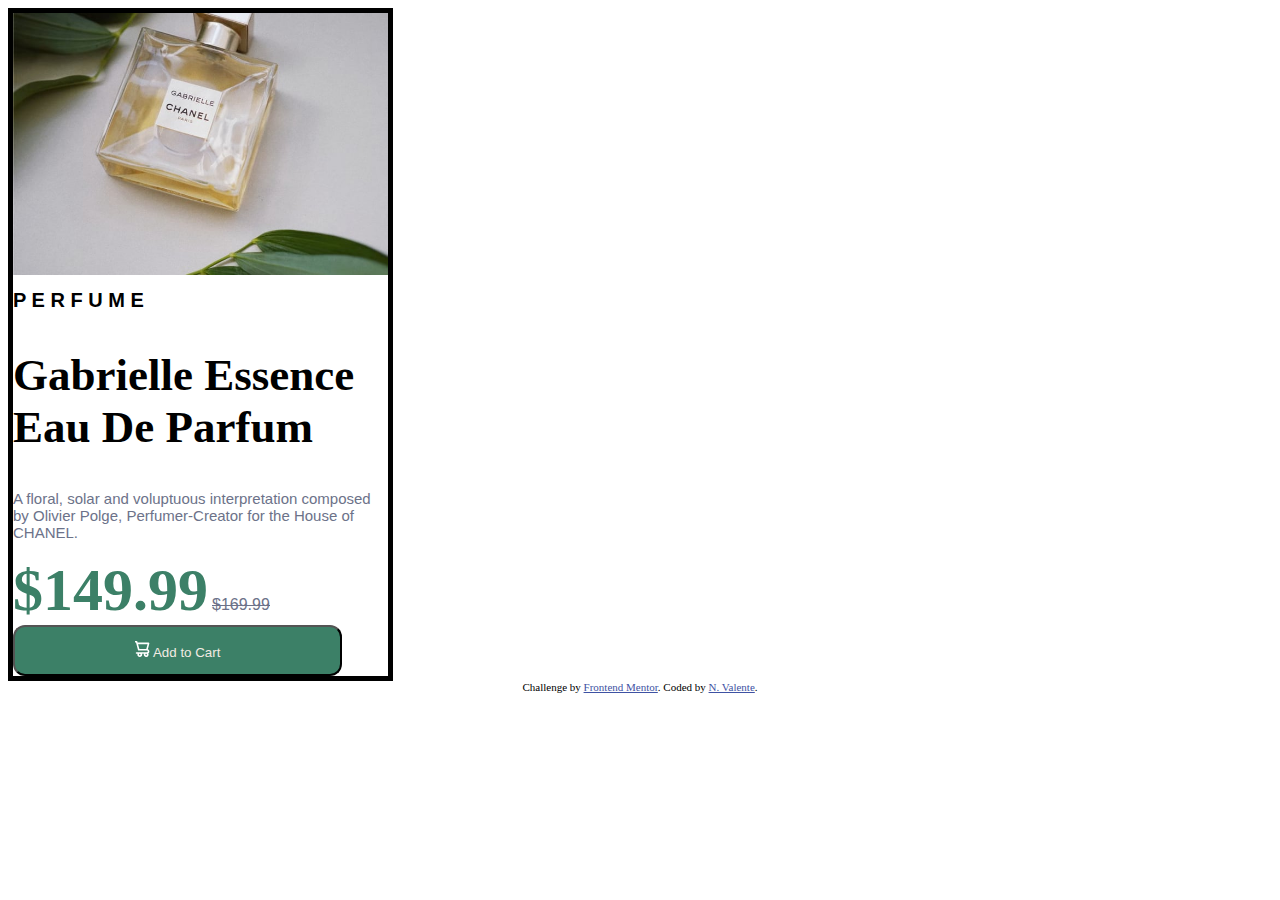
<file: index.html>
<!DOCTYPE html>
<html lang="en">
<head>
  <meta charset="UTF-8">
  <meta name="viewport" content="width=device-width, initial-scale=1.0"> <!-- displays site properly based on user's device -->
  
  <link rel="stylesheet" href="./styles.css">
  
  <title>Frontend Mentor | Product preview card component</title>

  <!-- Feel free to remove these styles or customise in your own stylesheet 👍 -->
  <style>
    .attribution { font-size: 11px; text-align: center; }
    .attribution a { color: hsl(228, 45%, 44%); }
  </style>
</head>
<body class="bodyContainer">
    <div class="mainBorder">
        <img class="image" src='./images/image-product-mobile.jpg'/> 
        <content class="content">
          <h1 class="productType"> P E R F U M E </h1>
          <h2 class="docTitle">
          Gabrielle Essence Eau De Parfum
          </h2>
          <h3 class="bodyText"> 
          A floral, solar and voluptuous interpretation composed by Olivier Polge, 
          Perfumer-Creator for the House of CHANEL.
          </h3>
        <prices>
          <newPrice class="newPrice">$149.99</newPrice>
          <s><oldPrice class="oldPrice">$169.99</oldPrice></s>
        </prices>
        <button class="button" "><svg width="15" height="16" xmlns="http://www.w3.org/2000/svg"><path d="M14.383 10.388a2.397 2.397 0 0 0-1.518-2.222l1.494-5.593a.8.8 0 0 0-.144-.695.8.8 0 0 0-.631-.28H2.637L2.373.591A.8.8 0 0 0 1.598 0H0v1.598h.983l1.982 7.4a.8.8 0 0 0 .799.59h8.222a.8.8 0 0 1 0 1.599H1.598a.8.8 0 1 0 0 1.598h.943a2.397 2.397 0 1 0 4.507 0h1.885a2.397 2.397 0 1 0 4.331-.376 2.397 2.397 0 0 0 1.12-2.021ZM11.26 7.99H4.395L3.068 3.196h9.477L11.26 7.991Zm-6.465 6.392a.8.8 0 1 1 0-1.598.8.8 0 0 1 0 1.598Zm6.393 0a.8.8 0 1 1 0-1.598.8.8 0 0 1 0 1.598Z" fill="#FFF"/></svg> Add to Cart</button>
        </content>
    </div>

  <div class="attribution">
    Challenge by <a href="https://www.frontendmentor.io?ref=challenge" target="_blank">Frontend Mentor</a>. 
    Coded by <a href="#">N. Valente</a>.
  </div>

</body>
</html>
</file>
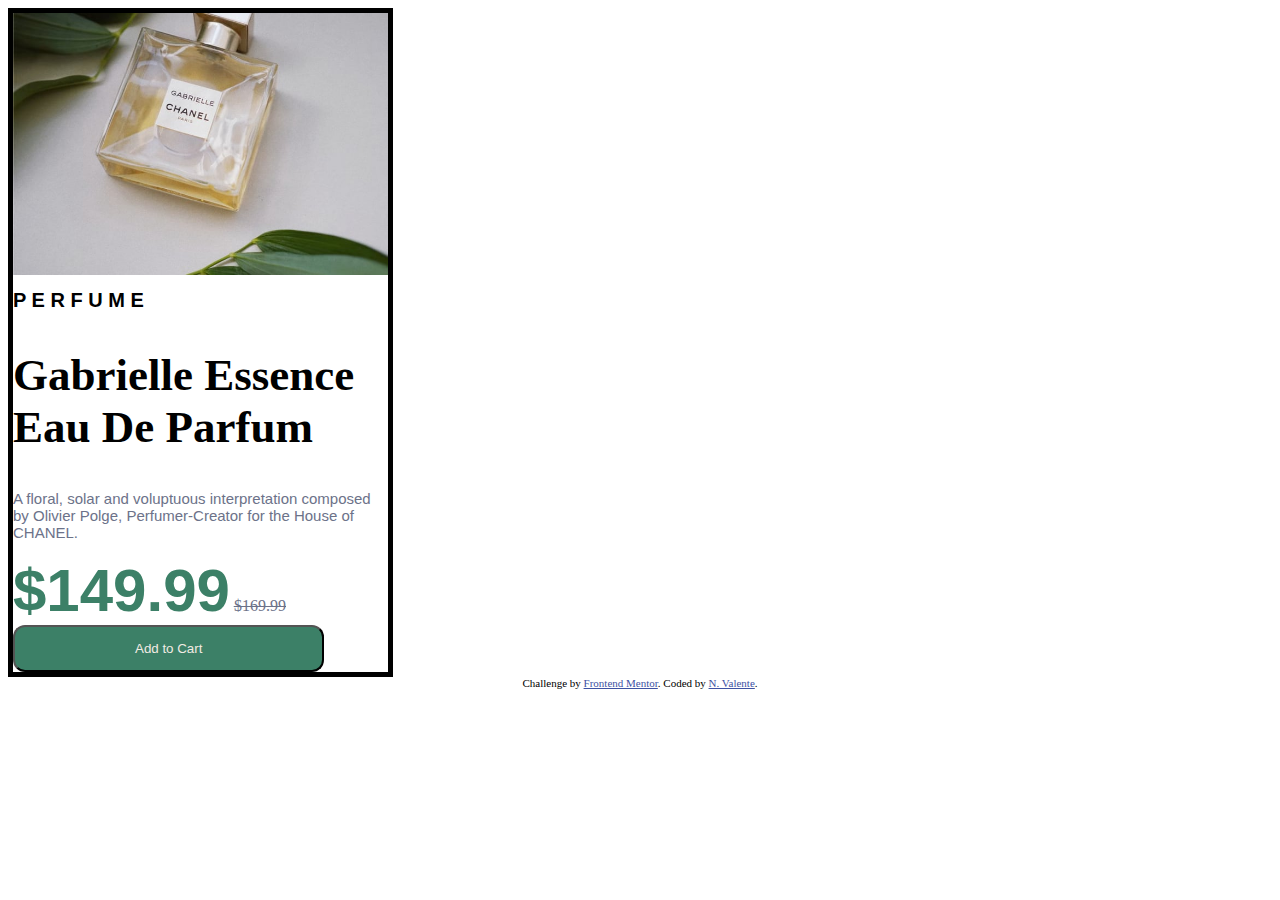
<file: product-preview-card-component-main/index.html>
<!DOCTYPE html>
<html lang="en">
<head>
  <meta charset="UTF-8">
  <meta name="viewport" content="width=device-width, initial-scale=1.0"> <!-- displays site properly based on user's device -->
  
  <link rel="stylesheet" href="./index.css">
  
  <title>Frontend Mentor | Product preview card component</title>

  <!-- Feel free to remove these styles or customise in your own stylesheet 👍 -->
  <style>
    .attribution { font-size: 11px; text-align: center; }
    .attribution a { color: hsl(228, 45%, 44%); }
  </style>
</head>
<body class="bodyContainer">
    <div class="mainBorder">
        <img class="image" src='./images/image-product-mobile.jpg'/> 
        <content class="content">
          <h1 class="productType"> P E R F U M E </h1>
          <h2 class="docTitle">
          Gabrielle Essence Eau De Parfum
          </h2>
          <h3 class="bodyText"> 
          A floral, solar and voluptuous interpretation composed by Olivier Polge, 
          Perfumer-Creator for the House of CHANEL.
          </h3>
        <prices>
          <newPrice class="newPrice">$149.99</newPrice>
          <s><oldPrice class="oldPrice">$169.99</oldPrice></s>
        </prices>
        <button class="button" ">Add to Cart</button>
        </content>
    </div>

  <div class="attribution">
    Challenge by <a href="https://www.frontendmentor.io?ref=challenge" target="_blank">Frontend Mentor</a>. 
    Coded by <a href="#">N. Valente</a>.
  </div>

</body>
</html>
</file>
<file: styles.css>
/* use a flexbox to venter the content */
:root {
    --dark-cyan: hsl(158, 36%, 37%);
    --cream-color: hsl(30, 38%, 92%);
    --dark-grayish-blue: hsl(228, 12%, 48%);
    --white-color: hsl(0, 0%, 100%);
    --details-font: 'Montserrat', sans-serif;
    --overview-font: 'Fraunces', serif;
  }
  

.bodyContainer {
    /* width: 375px; */
}
.mainBorder {
    display: flex;
    flex-direction: column;
    align-items: center;
    border: 5px solid;
    max-width: 375px;
}

.image {
    display: flex;
    flex-flow: row nowrap;
    align-self: normal;
  }

.productType {
    font-family: 'Montserrat', sans-serif; 
    font-weight: 50px;
    font-size: 20px;
}
.docTitle {
    font-family: 'Fraunces', serif;
    font-weight: 700;
    font-size: 45px;
}
.bodyText {
    font-family: 'Montserrat', sans-serif;
    font-weight: 100;
    font-size: 15px;
    color: hsl(228, 12%, 48%);
}

.button {
    background-color: hsl(158, 36%, 37%); 
    color:hsl(30, 38%, 92%); 
    padding: 14px 120px; 
    border-radius: 12px;
    font-family: 'Montserrat', sans-serif;
}

.button:hover {
    background-color: hsl(158, 36%, 47%);
    color: hsl(30, 38%, 92%);
}

.oldPrice {
    text-decoration: line-through;
    font-family: 'Montserrat', sans-serif;
    color: hsl(228, 12%, 48%);
}

.newPrice {
    font-family: 'Fraunces', serif;
    font-weight: 700; 
    font-size: 60px;
    color: hsl(158, 36%, 37%);
}
</file>
<file: product-preview-card-component-main/index.css>
/* use a flexbox to venter the content */

.bodyContainer {
    /* width: 375px; */
}
.mainBorder {
    display: flex;
    flex-direction: column;
    align-items: center;
    border: 5px solid;
    max-width: 375px;
}

.image {
    display: flex;
    flex-flow: row nowrap;
    align-self: normal;
  }



.productType {
    font-family: 'Montserrat', sans-serif; 
    font-weight: 50px;
    font-size: 20px;
}
.docTitle {
    font-family: Fraunces;
    font-weight: 700;
    font-size: 45px;
}
.bodyText {
    font-family: 'Montserrat', sans-serif;
    font-weight: 100;
    font-size: 15px;
    color: hsl(228, 12%, 48%);
}

.button {
    background-color: hsl(158, 36%, 37%); 
    color:hsl(30, 38%, 92%); 
    padding: 14px 120px; 
    border-radius: 12px;
    font-family: 'Montserrat', sans-serif;
    
}

.button:hover {
    background-color: hsl(158, 36%, 47%);
    color: hsl(30, 38%, 92%);
}

.oldPrice {
    text-decoration: line-through;
    color: hsl(228, 12%, 48%);
}

.newPrice {
    font-family: 'Montserrat', sans-serif;
    font-weight: 700; 
    font-size: 60px;
    color: hsl(158, 36%, 37%);
}
</file>
